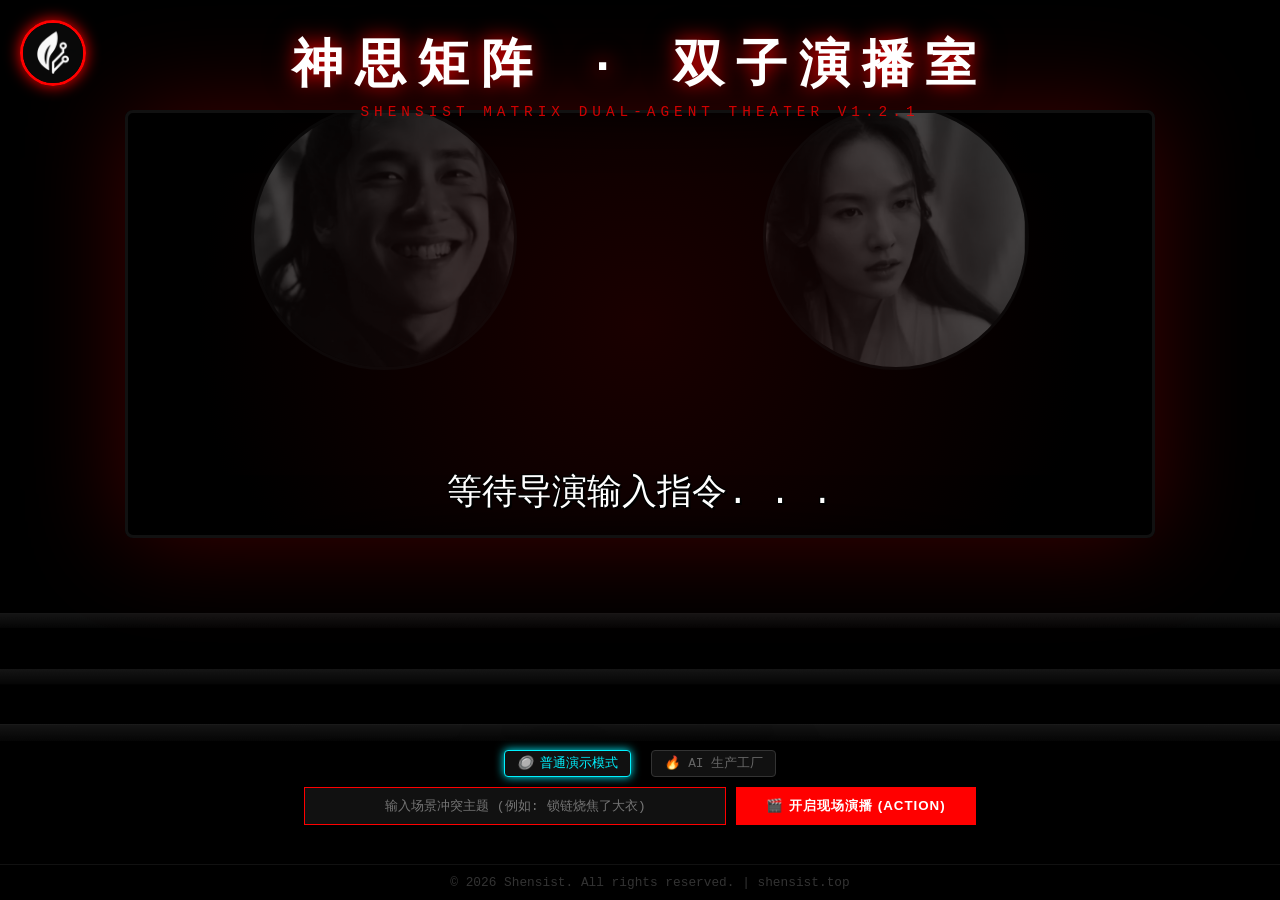
<file: ui_frontend/index.html>
<!DOCTYPE html>
<html>
<head>
    <meta charset="UTF-8">
    <title>Shensist Matrix Dual-Agent Theater v1.2</title>
    <link rel="stylesheet" href="style.css">
</head>
<body>
    <a href="https://shensist.top/" target="_blank" id="shensist-logo">
        <img src="assets/logo_ts.webp" alt="Shensist Logo">
    </a>

    <div id="header-container">
        <div id="main-title-cn">神思矩阵 · 双子演播室</div>
        <div id="sub-title-en">Shensist Matrix Dual-Agent Theater v1.2.1</div>
    </div>

    <div id="cinema-hall">
        <div class="seats-row"></div>
        <div class="seats-row"></div>
        <div class="seats-row"></div>
    </div>

    <div id="cinema-screen-container">
        <div id="cinema-screen">
            <div id="actors-matrix">
                <div id="left" class="actor">
                    <img src="assets/avatar_viper.webp" alt="铁蝰蛇">
                </div>
                <div id="right" class="actor">
                    <img src="assets/avatar_fox.webp" alt="九尾狐">
                </div>
            </div>
            <div id="subtitle">等待导演输入指令. . .</div>
        </div>
    </div>

    <div id="director-console">
        <div class="mode-selector">
            <button id="btn-normal" class="mode-btn active" onclick="setMode('normal')">
                <i class="icon">🔘</i> 普通演示模式
            </button>
            <button id="btn-factory" class="mode-btn" onclick="setMode('ai_factory')">
                <i class="icon">🔥</i> AI 生产工厂
            </button>
        </div>

        <div id="director-params" class="params-row">
            <div class="param-item">
                <label>🧠 核心大脑:</label>
                <select id="model-select">
                    <option value="deepseek-chat">DeepSeek V3 (Chat)</option>
                    <option value="deepseek-reasoner">DeepSeek R1 (Reasoner)</option>
                    <option value="gpt-4o">GPT-4o (Omni)</option>
                    <option value="gpt-4-turbo">GPT-4 Turbo</option>
                    <option value="claude-3-5-sonnet">Claude 3.5 Sonnet</option>
                    <option value="claude-3-opus">Claude 3 Opus</option>
                    <option value="gemini-1.5-pro">Gemini 1.5 Pro</option>
                    <option value="gemini-1.5-flash">Gemini 1.5 Flash</option>
                    <option value="o1-mini">OpenAI o1-mini</option>
                    <option value="o1-preview">OpenAI o1-preview</option>
                </select>
            </div>
            <div class="param-item">
                <label>🔑 API KEY:</label>
                <input type="password" id="user-api-key" placeholder="填入 API 密钥以激活工厂...">
            </div>
        </div>
        
        <div class="input-group">
            <input type="text" id="input-topic" placeholder="输入场景冲突主题 (例如: 锁链烧焦了大衣)">
            <button id="action-btn" onclick="runTheater()">🎬 开启现场演播 (ACTION)</button>
        </div>
    </div>

    <footer>
        <p>© 2026 Shensist. All rights reserved. | <a href="https://shensist.top/" target="_blank">shensist.top</a></p>
    </footer>

    <script src="script.js"></script>
</body>
</html>
</file>
<file: ui_frontend/style.css>
body {
    background: #000;
    color: #fff;
    font-family: 'Courier New', monospace;
    margin: 0;
    overflow: hidden;
    position: relative;
    height: 100vh;
}

/* 1. 终极影厅 CSS 样式 */
#shensist-logo { position: fixed; top: 20px; left: 20px; width: 60px; height: 60px; border-radius: 50%; border: 3px solid #ff0000; box-shadow: 0 0 15px #ff0000; cursor: pointer; transition: 0.3s; z-index: 1000; overflow: hidden; }
#shensist-logo:hover { transform: scale(1.1); box-shadow: 0 0 25px #ff00ff; border-color: #ff00ff; }
#shensist-logo img { width: 100%; height: 100%; object-fit: cover; }

/* 5. 顶端虚空标题：中英双层架构 */
#header-container {
    position: absolute;
    top: 30px;
    width: 100%;
    display: flex;
    flex-direction: column;
    align-items: center;
    z-index: 100;
}
#main-title-cn {
    font-size: 3.2em;
    font-weight: 900;
    color: #fff;
    letter-spacing: 12px;
    text-shadow: 0 0 20px #ff0000;
    margin: 0;
    margin-bottom: 0;
    filter: drop-shadow(0 0 10px #000);
}
#sub-title-en {
    font-family: 'Courier New', monospace;
    font-size: 0.9em;
    color: #ff0000;
    letter-spacing: 5px;
    text-transform: uppercase;
    margin-top: 5px; /* 紧贴大字下方 */
    opacity: 0.8;
}

/* 2. 电影厅观众席背景 (强化 3D 物理纵深) */
#cinema-hall {
    position: fixed;
    bottom: 0;
    width: 100%;
    height: 35%; /* 物理比例核心 */
    perspective: 1500px;
    background: #000;
    z-index: 10;
}
.seats-row {
    width: 140%;
    height: 40px;
    background: linear-gradient(to top, #050505, #151515);
    margin: 15px -20%;
    transform: rotateX(65deg); /* 💡 关键：没有人看不出这是影院 */
    border-top: 1px solid #222;
    box-shadow: 0 15px 40px #000;
    border-radius: 8px;
}

/* 大屏幕居中并增加荧光 (Bloom) */
#cinema-screen-container { position: fixed; top: 90px; width: 100%; height: 52%; display: flex; justify-content: center; align-items: center; z-index: 20; }
#cinema-screen {
    width: 80%;
    height: 90%;
    background: #050505;
    border: 3px solid #111;
    border-radius: 8px;
    box-shadow: 0 0 100px rgba(255, 0, 0, 0.25), /* 屏幕对环境的红漫反射 */
                inset 0 0 50px #000;
    overflow: hidden;
    position: relative;
    background: radial-gradient(circle, #1a0000 0%, #000 80%);
}

#actors-matrix { display: flex; justify-content: space-around; align-items: center; height: 60%; }
.actor { transition: 0.4s; }
.actor img { width: 260px; height: 260px; border-radius: 50%; border: 3px solid #1a1a1a; filter: grayscale(100%) opacity(0.3); transition: 0.5s; object-fit: cover; }
.actor.active img { filter: grayscale(0%) opacity(1) drop-shadow(0 0 20px #ff0000); transform: scale(1.05); }
#right.active img { filter: grayscale(0%) opacity(1) drop-shadow(0 0 20px #ff00ff); }

/* 字幕：加大电影质感 */
#subtitle { position: absolute; bottom: 20px; width: 80%; left: 10%; text-align: center; font-size: 2.2em; color: #fff; text-shadow: 2px 2px 0 #000, -1px -1px 0 #000, 1px -1px 0 #000, -1px 1px 0 #000; z-index: 30; }

/* 底部控制台：上移并压紧 */
#director-console {
    position: fixed;
    bottom: 75px;
    width: 100%;
    z-index: 100;
    display: flex;
    flex-direction: column;
    align-items: center;
    gap: 8px;
    filter: drop-shadow(0 0 20px rgba(0,0,0,0.8));
}

.mode-selector { display: flex; justify-content: center; gap: 20px; margin-bottom: 2px; }
.mode-btn { padding: 4px 12px; background: #111; border: 1px solid #333; color: #666; cursor: pointer; transition: 0.3s; border-radius: 4px; font-size: 0.8em; font-family: 'Courier New', monospace; }
.mode-btn.active#btn-normal { color: #00f2ff; border-color: #00f2ff; box-shadow: 0 0 10px #00f2ff; }
.mode-btn.active#btn-factory { color: #ff0000; border-color: #ff0000; box-shadow: 0 0 10px #ff0000; }

#director-params { 
    display: none; 
    opacity: 0; 
    transition: all 0.5s cubic-bezier(0.4, 0, 0.2, 1); 
    gap: 20px; 
    padding: 12px 25px; 
    background: rgba(10,10,10,0.8); 
    backdrop-filter: blur(10px);
    border: 1px solid #333; 
    border-radius: 8px; 
    align-items: center; 
    box-shadow: 0 0 30px rgba(255, 0, 0, 0.1);
}
#director-params.active {
    display: flex;
    opacity: 1;
    transform: translateY(0);
}
.param-item { display: flex; align-items: center; gap: 12px; color: #eee; font-size: 0.9em; }
#model-select, #user-api-key { 
    background: #000; 
    border: 1px solid #444; 
    color: #ff0000; 
    padding: 8px 12px; 
    font-family: 'Courier New', monospace; 
    outline: none; 
    border-radius: 4px;
    transition: 0.3s;
}
#model-select:focus, #user-api-key:focus {
    border-color: #ff0000;
    box-shadow: 0 0 15px rgba(255, 0, 0, 0.5);
}
#user-api-key { width: 250px; }

.input-group { display: flex; justify-content: center; gap: 10px; }
#input-topic { width: 400px; padding: 10px; background: #111; border: 1px solid #ff0000; color: #0f0; text-align: center; font-family: 'Courier New', monospace; }
#action-btn { background: #ff0000; color: #fff; font-weight: bold; padding: 10px 30px; border: none; cursor: pointer; text-transform: uppercase; letter-spacing: 1px; transition: 0.3s; }
#action-btn:hover { background: #b30000; transform: scale(1.05); }
#action-btn:disabled { background: #333; cursor: not-allowed; }

/* 底部版权与版本号 */
footer { position: fixed; bottom: 0; width: 100%; text-align: center; color: #333; font-size: 0.8em; padding: 10px; background: rgba(0,0,0,0.9); z-index: 1000; border-top: 1px solid #111;}
footer p { margin: 0; }
footer a { color: #333; text-decoration: none; }
footer a:hover { color: #ff0000; }
</file>
